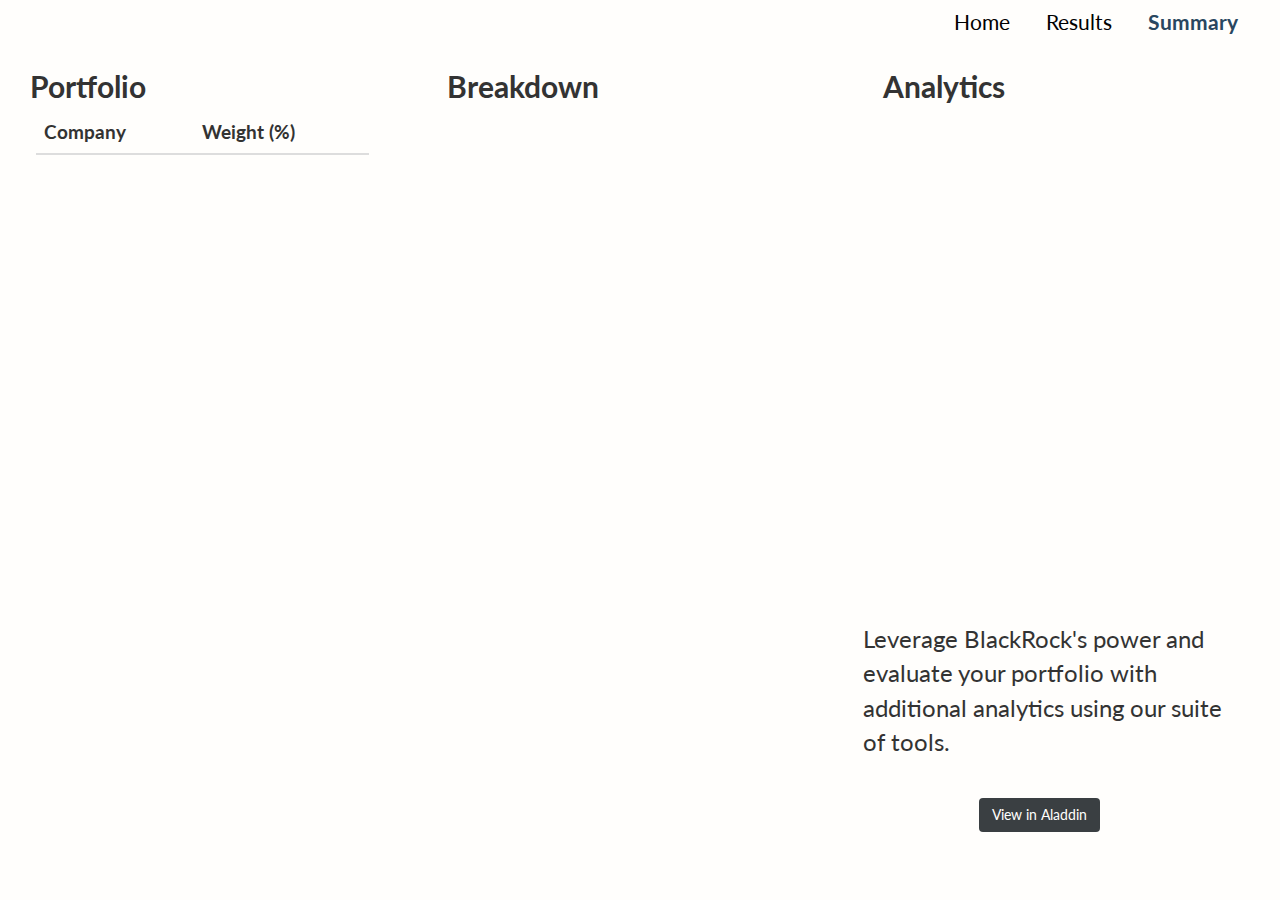
<file: summary.html>
<!DOCTYPE html>
<html lang="en">
<meta charset="utf-8">
  <head>
    <title>Hackathon Team 18</title>

    <meta charset="utf-8">
    <meta name="viewport" content="width=device-width, initial-scale=1">
    <link href="https://fonts.googleapis.com/css?family=Lato" rel="stylesheet">
    <script src="https://ajax.googleapis.com/ajax/libs/jquery/3.3.1/jquery.min.js"></script>
    <script src="https://cdnjs.cloudflare.com/ajax/libs/popper.js/1.14.0/umd/popper.min.js"></script>
    <script src="https://d3js.org/d3.v4.min.js"></script>
    <!--Bootstrap-->
    <script src="https://maxcdn.bootstrapcdn.com/bootstrap/3.3.7/js/bootstrap.min.js"></script>
    <link rel="stylesheet" href="https://stackpath.bootstrapcdn.com/bootstrap/4.1.2/css/bootstrap.min.css" integrity="sha384-Smlep5jCw/wG7hdkwQ/Z5nLIefveQRIY9nfy6xoR1uRYBtpZgI6339F5dgvm/e9B" crossorigin="anonymous">

    <link href="https://fonts.googleapis.com/css?family=Lato" rel="stylesheet">

    <link rel="stylesheet" href="https://cdnjs.cloudflare.com/ajax/libs/font-awesome/4.7.0/css/font-awesome.min.css">


    <link rel="stylesheet" href="https://maxcdn.bootstrapcdn.com/bootstrap/3.3.7/css/bootstrap.min.css">
    <link rel="stylesheet" href="style/footer.css">
    <link rel="stylesheet" href="style/summaryMain.css">
    <link rel="stylesheet" href="style/navBar.css">
    <link rel="stylesheet" href="style/forAll.css">

  </head>

  <body>

    <header>
    <ul class="nav justify-content-center">
            <div class="right-brand">
              <li class="nav-item">
                  <a id="indexNav" href="index.html" class="nav-link">Home</a>
              </li>
              <li class="nav-item">
                  <a id="resultsNav" href="results.html" class="nav-link">Results</a>
              </li>
              <li class="nav-item">
                  <a href="summary.html" class="nav-link" style="color: #294760;"><b>Summary</b></a>
              </li>
            </div>
    </ul>
    </header>

    <!-- Begin page content -->
    <main role="main" class="container-fluid">
        <div class="col-md-4 middle">
          <h3 class="title"> Portfolio </h3>
          <div class="row" id="cartList">
            <table id="companyList" class="table table-hover portfolio">
              <thead class="head">
                <tr>
                  <th>Company</th>
                  <th>Weight (%)</th>
                </tr>
              </thead>
            </table>
          </div>

        </div>
        <div class="col-md-4 middle">
          <h3 class="title"> Breakdown </h3>
            <div class="pie" id="listPie"> </div>
            <div class="pie" id="tagChart"> </div>
        </div>
        <div class="col-md-4 middle">

            <div id="statsList">
              <h3 class="title"> Analytics </h3>
              <table id="statsListTable" >

              </table>
              <!--<ul class="list-group elem">
              </ul> -->

            </div>
            <div id="links">
              <div class="ad">Leverage BlackRock's power and evaluate your portfolio with additional analytics using our suite of tools.</div>
                <button type="button" class="btn btn-light aladdin">View in Aladdin</button>
            <!--<table id="adTable">
              <tr>
                <td class="ad">Leverage BlackRock's power & evaluate your portfolio using our suite of tools.</td>
                <td><button type="button" class="btn btn-light aladdin">View in Aladdin</button></td>
              </tr>
            </table> -->


            </div>
        </div>
    </main>

    <!-- <footer class="footer">
      <div class="container">
        <span class="text-muted">Copytight &copy; 2018 by Zhiyi Xu, Hung-wei Chuang, Alex Li, Maya Ram, Jenny Liu </span>
      </div>
    </footer> -->
    <script src="scripts/summaryMain.js"></script>
    <script src="data/dataMaps.js"></script>
    <script src="scripts/util.js"></script>
    <script src="scripts/donutChart.js"></script>

  </body>
</html>
</file>
<file: style/footer.css>
.footer {
  position: fixed;
  bottom: 0;
  width: 100%;
  height: 50px;
  line-height: 50px;
  background-color: #f5f5f5;
}

.footer > .container {
  padding-right: 15px;
  padding-left: 15px;
}
</file>
<file: style/summaryMain.css>
body{
  font-family: 'Lato', sans-serif;
  padding-top: 10px;
  padding-bottom: 10px;
  background-color: #fffefc;
  font-size: 20px;
}

h3 {
  font-size: 25px;
  font-weight: bold;
  height: 30px;
}
.middle{
  height: calc(100vh - 100px);
}
.portfolio {
  font-family: 'Lato', sans-serif;
  width: 80%;
  margin-left: 5%;
}
#cartList{
  height: 90%;
  /*border-style: solid;
  border-width: 2px;
  border-color: rgb(128, 128, 128, 0.1);*/
}
.pie{
  height: 45%;
  /*border-style: solid;
  border-width: 2px;
  border-color: rgb(128, 128, 128, 0.1); */
  margin-top: 15px;
}
#statsList{
  height: 65%;
  /*border-style: solid;
  border-width: 2px;
  border-color: rgb(128, 128, 128, 0.1);*/
  padding-left: 5%;
}
#statsListTable{
  font-size: 18px;
}

#links{
  height: 25%;
  /*border-style: solid;
  border-width: 2px;
  border-color: rgb(128, 128, 128, 0.1);*/
}
/*Styling for the lines connecting the labels to the slices*/
polyline{
    opacity: .3;
    stroke: black;
    stroke-width: 2px;
    fill: none;
}

/* Make the percentage on the text labels bold*/
.labelName tspan {
    font-style: normal;
    font-weight: 700;
}

/* In biology we generally italicise species names. */
.labelName {
    font-size: 0.6em;
    font-style: italic;
    display: none;
}
.lines{
  display: none;
}

rect {
  stroke-width: 2;
}


/*Text class styling*/

.text {
  fill: white;
  font-family: sans-serif;
}

.header {
  background-color: black;
  color: white;
}

.ticker {
  font-family: 'Lato', sans-serif;
  font-weight: bold;
  width: 70%;
}

.weight {
  width: 50%;
  margin-left: 10%;
  background-color: #fffefc;
}

.head {
  font-size: 16px;
  font-weight: bold;
}

.elem {
  background-color: #fffefc;
}

.year-to-date {
  color: #266d54;
}

.risk{
  color: #076677;
}

.volatility {
  color: #84272f;

}
.icon {
  font-family: 'Glyphicons Halflings';
    font-size: 50px;
    float: left;
    margin-top: 6px;
    margin-left: 20px;
    margin-right: 10px;
    padding-bottom: 10px;
}

.analytics {
  padding-bottom: 20px;
}

a:not([href]):not([tabindex]) {
    text-decoration: none;
}

.stat {
  font-weight: bold;
}

.ad {
  font-size: 15px;
  padding-top: 30px;
  margin-top: 2px;
  padding-right: 5px;
}
.aladdin {
  margin-left: 30%;
  background-color: #3a3f42;
  color: #fffefc;
  margin-top: 10%;
}
.btn:hover {
    color: #fffefc;
    background-color: #232628;
}
</file>
<file: style/navBar.css>
.active{
  background-color: lightgrey;
}
.right-brand{
  position: absolute;
  height: 40px;
  right: 2%;
  display: block;
}
.nav-item{
  display: inline-block;
}
a{
  color:black;
  width:100px!important;
  padding-top: 8px!important;
  padding-bottom: 8px!important;
  padding-left: 16px!important;
  padding-right: 16px!important;
}
header{
  height: 40px;
  line-height: 24px!important;
  font-size: 14px;
}
</file>
<file: style/forAll.css>

</file>
